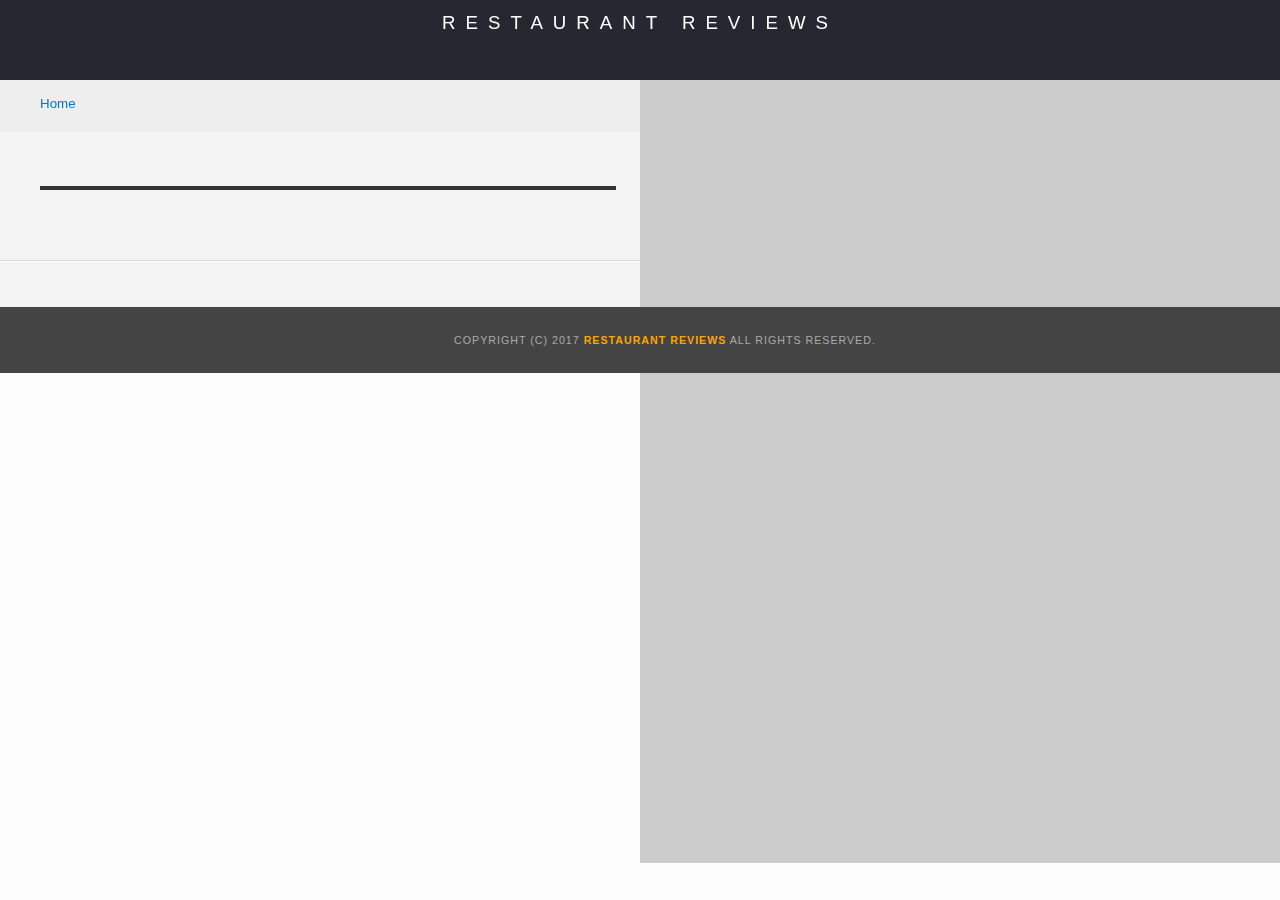
<file: restaurant.html>
<!DOCTYPE html>
<html>

<head>
  <!-- Normalize.css for better cross-browser consistency -->
  <link rel="stylesheet" src="//normalize-css.googlecode.com/svn/trunk/normalize.css" />
  <!-- Main CSS file -->
  <link rel="stylesheet" href="css/styles.css" type="text/css">
  <link rel="stylesheet" href="https://unpkg.com/leaflet@1.3.1/dist/leaflet.css" integrity="sha512-Rksm5RenBEKSKFjgI3a41vrjkw4EVPlJ3+OiI65vTjIdo9brlAacEuKOiQ5OFh7cOI1bkDwLqdLw3Zg0cRJAAQ==" crossorigin=""/>
  <title>Restaurant Info</title>
</head>

<body class="inside">
  <!-- Beginning header -->
  <header tabindex="0">
    <!-- Beginning nav -->
    <nav>
      <h1><a href="/">Restaurant Reviews</a></h1>
    </nav>
    <!-- Beginning breadcrumb -->
    <ul id="breadcrumb" tabindex="1" >
      <li><a href="/">Home</a></li>
    </ul>
    <!-- End breadcrumb -->
    <!-- End nav -->
  </header>
  <!-- End header -->

  <!-- Beginning main -->
  <main id="maincontent">
    <!-- Beginning map -->
    <section id="map-container" aria-role="map are">
      <div id="map"></div>
    </section>
    <!-- End map -->
    <!-- Beginning restaurant -->
    <section id="restaurant-container">
      <h1 id="restaurant-name"></h1>
      <img id="restaurant-img">
      <p id="restaurant-cuisine"></p>
      <p id="restaurant-address"></p>
      <table id="restaurant-hours"></table>
    </section>
    <!-- end restaurant -->
    <!-- Beginning reviews -->
    <section id="reviews-container">
      <ul id="reviews-list"></ul>
    </section>
    <!-- End reviews -->
  </main>
  <!-- End main -->

  <!-- Beginning footer -->
  <footer id="footer">
    Copyright (c) 2017 <a href="/"><strong>Restaurant Reviews</strong></a> All Rights Reserved.
  </footer>
  <!-- End footer -->
  <script src="https://unpkg.com/leaflet@1.3.1/dist/leaflet.js" integrity="sha512-/Nsx9X4HebavoBvEBuyp3I7od5tA0UzAxs+j83KgC8PU0kgB4XiK4Lfe4y4cgBtaRJQEIFCW+oC506aPT2L1zw==" crossorigin=""></script>
  <!-- Beginning scripts -->
  <!-- Database helpers -->
  <script type="text/javascript" src="js/dbhelper.js"></script>
  <!-- Main javascript file -->
  <script type="text/javascript" src="js/restaurant_info.js"></script>
<!-- End scripts -->

</body>

</html>
</file>
<file: css/styles.css>
@charset "utf-8";
/* CSS Document */

body,td,th,p{
	font-family: Arial, Helvetica, sans-serif;
	font-size: 10pt;
	color: #333;
	line-height: 1.5;
}
body {
	background-color: #fdfdfd;
	margin: 0;
	position:relative;
}
ul, li {
	font-family: Arial, Helvetica, sans-serif;
	font-size: 10pt;
	color: #333;
}
a {
	color: orange;
	text-decoration: none;
}
a:hover, a:focus {
	color: #3397db;
	text-decoration: none;
}
a img{
	border: none 0px #fff;
}
h1, h2, h3, h4, h5, h6 {
  font-family: Arial, Helvetica, sans-serif;
  margin: 0 0 20px;
}
article, aside, canvas, details, figcaption, figure, footer, header, hgroup, menu, nav, section {
	display: block;
}
#maincontent {
  background-color: #f3f3f3;
  min-height: 100%;
}
#footer {
  background-color: #444;
  color: #aaa;
  font-size: 8pt;
  letter-spacing: 1px;
  padding: 25px;
  text-align: center;
  text-transform: uppercase;
}
/* ====================== Navigation ====================== */
nav {
  width: 100%;
  height: 80px;
  background-color: #252831;
  text-align:center;
}
nav h1 {
  margin: auto;
}
nav h1 a {
  color: #fff;
  font-size: 14pt;
  font-weight: 200;
  letter-spacing: 10px;
  text-transform: uppercase;
}
#breadcrumb {
    padding: 10px 40px 16px;
    list-style: none;
    background-color: #eee;
    font-size: 17px;
    margin: 0;
    width: calc(50% - 80px);
}

/* Display list items side by side */
#breadcrumb li {
    display: inline;
}

/* Add a slash symbol (/) before/behind each list item */
#breadcrumb li+li:before {
    padding: 8px;
    color: black;
    content: "/\00a0";
}

/* Add a color to all links inside the list */
#breadcrumb li a {
    color: #0275d8;
    text-decoration: none;
}

/* Add a color on mouse-over */
#breadcrumb li a:hover {
    color: #01447e;
    text-decoration: underline;
}
/* ====================== Map ====================== */
#map {
  height: 400px;
  width: 100%;
  background-color: #ccc;
}
/* ====================== Restaurant Filtering ====================== */
.filter-options {
  width: 100%;
  height: 50px;
  background-color: #3397DB;
  align-items: center;
}
.filter-options h2 {
  color: white;
  font-size: 1rem;
  font-weight: normal;
  line-height: 1;
  margin: 0 20px;
}
.filter-options select {
  background-color: white;
  border: 1px solid #fff;
  font-family: Arial,sans-serif;
  font-size: 11pt;
  height: 35px;
  letter-spacing: 0;
  margin: 10px;
  padding: 0 10px;
  width: 200px;
}

/* ====================== Restaurant Listing ====================== */
#restaurants-list {
  background-color: #f3f3f3;
  list-style: outside none none;
  margin: 0;
  padding: 30px 15px 60px;
  text-align: center;
  display: flex;
  flex-direction: row;
  flex-wrap: wrap;
  justify-content: center;
}
#restaurants-list li {
  background-color: #fff;
  border: 2px solid #ccc;
  font-family: Arial,sans-serif;
  margin: 15px;
  min-height: 380px;
  padding: 0 30px 25px;
  text-align: left;
  width: 270px;
}
#restaurants-list .restaurant-img {
  background-color: #ccc;
  display: block;
  margin: 0;
  max-width: 100%;
  min-height: 248px;
  min-width: 100%;
}
#restaurants-list li h1 {
  color: #f18200;
  font-family: Arial,sans-serif;
  font-size: 14pt;
  font-weight: 200;
  letter-spacing: 0;
  line-height: 1.3;
  margin: 20px 0 10px;
  text-transform: uppercase;
}
#restaurants-list p {
  margin: 0;
  font-size: 11pt;
}
#restaurants-list li a {
  background-color: orange;
  border-bottom: 3px solid #eee;
  color: #fff;
  display: inline-block;
  font-size: 10pt;
  margin: 15px 0 0;
  padding: 8px 30px 10px;
  text-align: center;
  text-decoration: none;
  text-transform: uppercase;
}

/* ====================== Restaurant Details ====================== */
.inside header {
  position: fixed;
  top: 0;
  width: 100%;
  z-index: 1000;
}
.inside #map-container {
  background: blue none repeat scroll 0 0;
  height: 87%;
  position: fixed;
  right: 0;
  top: 80px;
  width: 50%;
}
.inside #map {
  background-color: #ccc;
  height: 100%;
  width: 100%;
}
.inside #footer {
  order:4;
  bottom: 0;
  position: absolute;
  width: 100%;
}
#restaurant-name {
  color: #f18200;
  font-family: Arial,sans-serif;
  font-size: 20pt;
  font-weight: 200;
  letter-spacing: 0;
  margin: 15px 0 30px;
  text-transform: uppercase;
  line-height: 1.1;
}
#restaurant-img {
	width: 90%;
}
#restaurant-address {
  font-size: 12pt;
  margin: 10px 0px;
}
#restaurant-cuisine {
  background-color: #333;
  color: #ddd;
  font-size: 12pt;
  font-weight: 300;
  letter-spacing: 10px;
  margin: 0 0 20px;
  padding: 2px 0;
  text-align: center;
  text-transform: uppercase;
	width: 90%;
}
#restaurant-container, #reviews-container {
  border-bottom: 1px solid #d9d9d9;
  border-top: 1px solid #fff;
  padding: 140px 40px 30px;
  width: 50%;
  display: flex;
  flex-direction: column;
}
#reviews-container {
  padding: 30px 40px 80px;
}
#reviews-container h2 {
  color: #f58500;
  font-size: 24pt;
  font-weight: 300;
  letter-spacing: -1px;
  padding-bottom: 1pt;
}
#reviews-list {
  margin: 0;
  padding: 0;
  display: flex;
  flex-direction: row;
  flex-wrap: wrap;
}
#reviews-list li {
  background-color: #fff;
    border: 2px solid #f3f3f3;
  display: block;
  list-style-type: none;
  margin: 0 0 30px;
  overflow: hidden;
  padding: 0 20px 20px;
  position: relative;
  width: 85%;
}
#reviews-list li p {
  margin: 0 0 10px;
}
#restaurant-hours td {
  color: #666;
}
</file>
